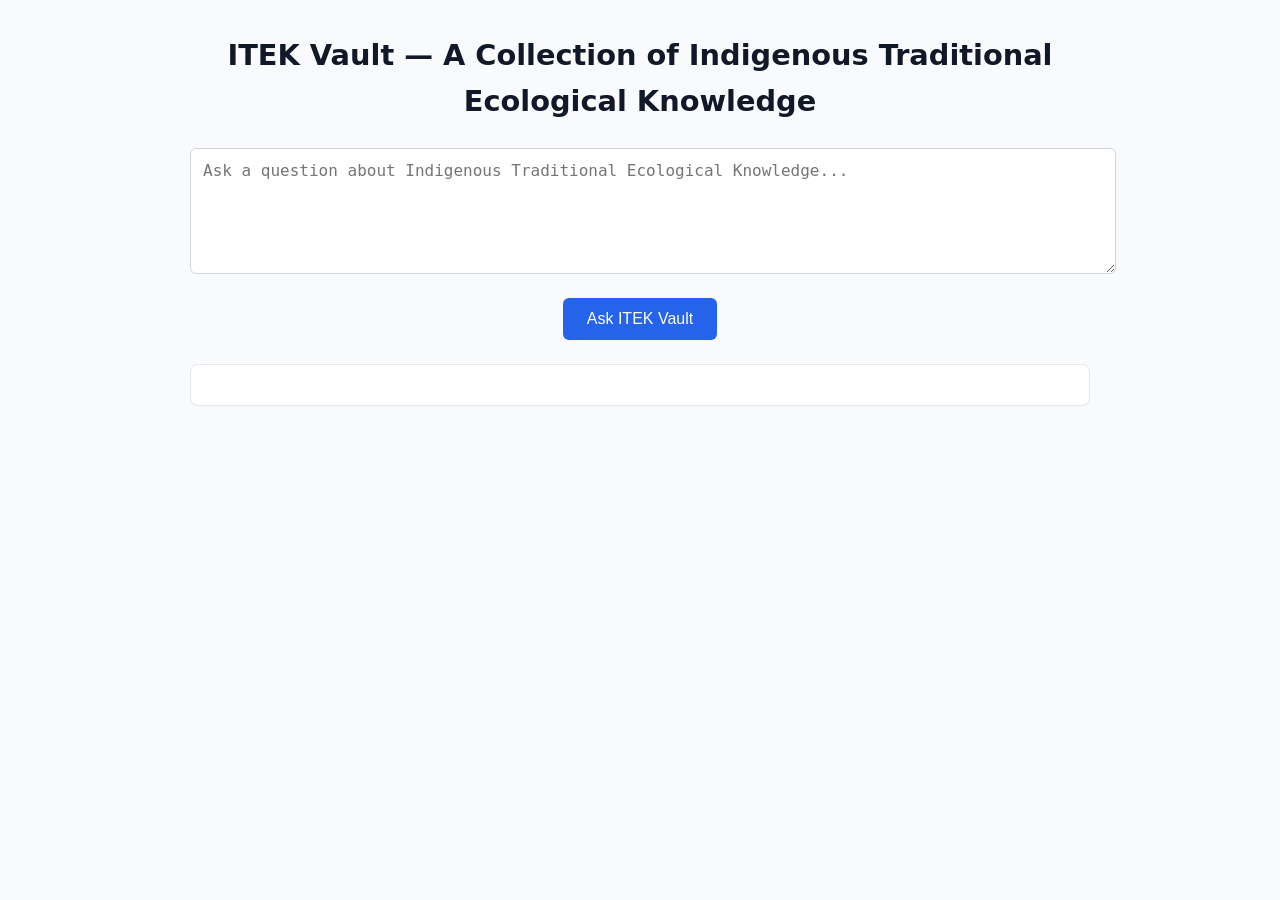
<file: index_ITEK.html>
<!DOCTYPE html>
<html lang="en">
<head>
  <meta charset="UTF-8" />
  <meta name="viewport" content="width=device-width, initial-scale=1.0"/>
  <title>ITEK Vault — Query Interface</title>
  <style>
    body {
      font-family: system-ui, -apple-system, sans-serif;
      max-width: 900px;
      margin: 2rem auto;
      padding: 0 1rem;
      line-height: 1.6;
      color: #1f2937;
      background: #f9fafb;
    }
    h1 {
      font-size: 1.8rem;
      color: #111827;
      margin-bottom: 1.5rem;
      text-align: center;
    }
    textarea {
      width: 100%;
      min-height: 100px;
      padding: 0.75rem;
      font-size: 1rem;
      border: 1px solid #d1d5db;
      border-radius: 0.375rem;
      resize: vertical;
      margin-bottom: 1rem;
    }
    button {
      background: #2563eb;
      color: white;
      border: none;
      padding: 0.75rem 1.5rem;
      font-size: 1rem;
      border-radius: 0.375rem;
      cursor: pointer;
      transition: background 0.2s;
    }
    button:hover {
      background: #1d4ed8;
    }
    button:disabled {
      background: #9ca3af;
      cursor: not-allowed;
    }
    #status {
      margin: 1rem 0;
      font-style: italic;
      color: #4b5563;
    }
    #answer {
      background: white;
      padding: 1.25rem;
      border-radius: 0.5rem;
      border: 1px solid #e5e7eb;
      margin: 1.5rem 0;
      white-space: pre-wrap;
    }
    #references {
      margin-top: 2rem;
    }
    .ref-item {
      margin-bottom: 1rem;
      padding-left: 1.5rem;
      position: relative;
    }
    .ref-item::before {
      content: "•";
      position: absolute;
      left: 0;
      color: #2563eb;
    }
    #loading {
      display: none;
      text-align: center;
      color: #6b7280;
      margin: 2rem 0;
    }
  </style>
</head>
<body>

  <h1>ITEK Vault — A Collection of Indigenous Traditional Ecological Knowledge</h1>

  <form id="queryForm">
    <textarea id="query" placeholder="Ask a question about Indigenous Traditional Ecological Knowledge..." required></textarea>
    <div style="text-align: center;">
      <button type="submit" id="submitBtn">Ask ITEK Vault</button>
    </div>
  </form>

  <div id="status"></div>
  <div id="loading">Thinking...</div>

  <div id="answer"></div>
  <div id="references"></div>

  <script>
    const form = document.getElementById('queryForm');
    const queryInput = document.getElementById('query');
    const submitBtn = document.getElementById('submitBtn');
    const statusDiv = document.getElementById('status');
    const loadingDiv = document.getElementById('loading');
    const answerDiv = document.getElementById('answer');
    const refsDiv = document.getElementById('references');

    form.addEventListener('submit', async (e) => {
      e.preventDefault();
      
      const query = queryInput.value.trim();
      if (!query) return;

      // Reset UI
      answerDiv.innerHTML = '';
      refsDiv.innerHTML = '';
      statusDiv.textContent = '';
      loadingDiv.style.display = 'block';
      submitBtn.disabled = true;

      try {
        const res = await fetch('/query', {
          method: 'POST',
          headers: { 'Content-Type': 'application/json' },
          body: JSON.stringify({ query })
        });

        if (!res.ok) throw new Error(`Server error: ${res.status}`);

        const data = await res.json();

        // Show answer
        answerDiv.innerHTML = `<strong>Answer:</strong><br><br>${data.answer.replace(/\n/g, '<br>')}`;

        // Show references
        if (data.references && data.references.length > 0) {
          refsDiv.innerHTML = '<h3>References</h3>';
          data.references.forEach(ref => {
            const p = document.createElement('p');
            p.className = 'ref-item';
            p.textContent = ref;
            refsDiv.appendChild(p);
          });
        } else {
          refsDiv.innerHTML = '<p style="color:#6b7280;">No references returned.</p>';
        }

      } catch (err) {
        statusDiv.textContent = `Error: ${err.message}`;
        statusDiv.style.color = '#dc2626';
      } finally {
        loadingDiv.style.display = 'none';
        submitBtn.disabled = false;
      }
    });
  </script>

</body>
</html>
</file>
